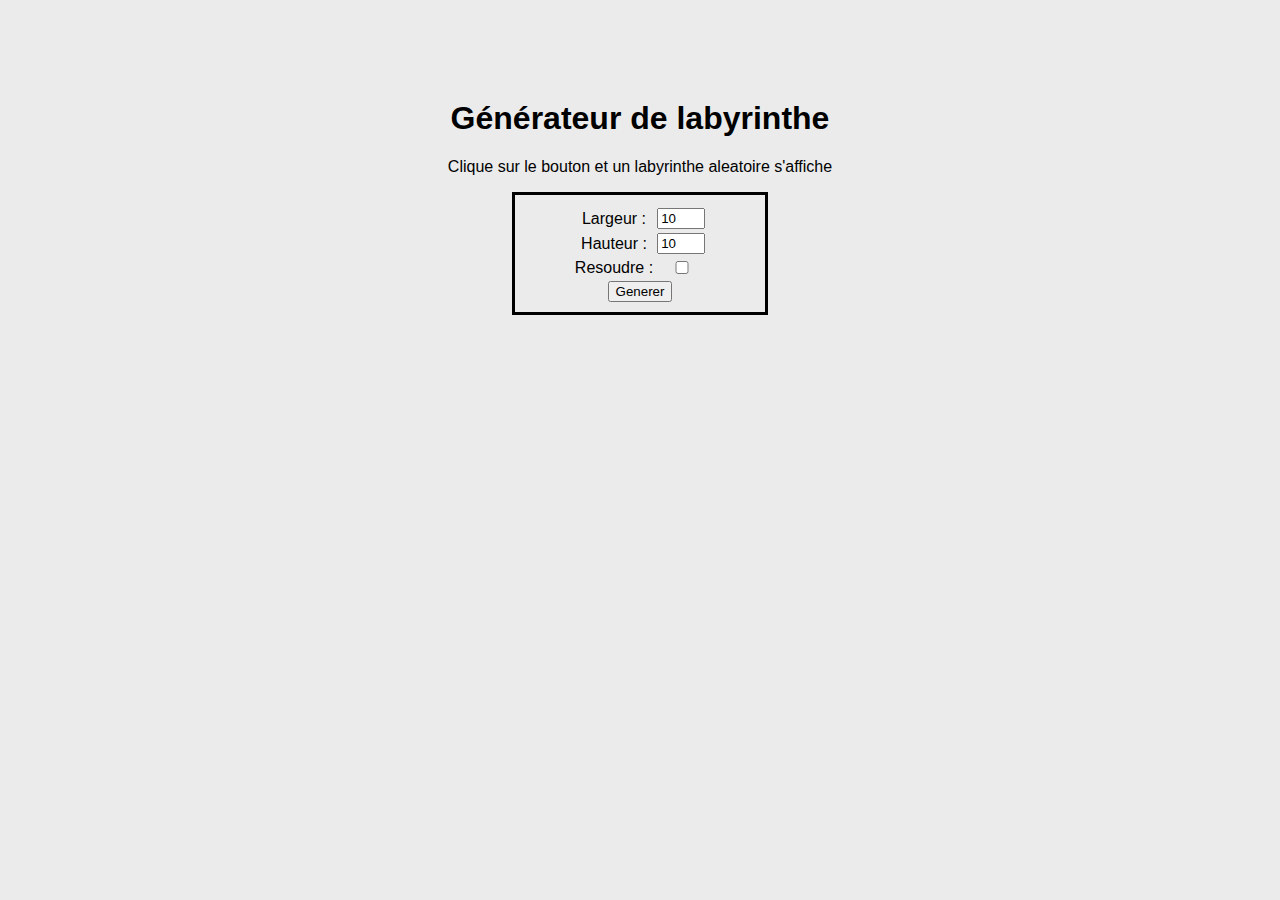
<file: index.html>
<!DOCTYPE html>
<html>
<head>
    <title>Generateur labyrinthe</title><meta charset="UTF-8" />
    <link type="text/css" rel="stylesheet" href="styles/style.css">
    <link rel="shortcut icon" type="image/png" href="./img/faviconPython.png"/>
    <link rel="stylesheet" href="https://pyscript.net/releases/2024.1.1/core.css" />
    <script type="module" src="https://pyscript.net/releases/2024.1.1/core.js"></script>
</head>
<body>
    <h1>Générateur de labyrinthe</h1>
    <p>Clique sur le bouton et un labyrinthe aleatoire s'affiche</p>
    <div id="labyrinthe">
        <div id="panneauConfig">
            <table>
                <tbody>
                    <tr>
                        <td>Largeur : </td>
                        <td><input type="text" id="labWidth" value="10" maxlength="5"/></td>
                    </tr>
                    <tr>
                        <td>Hauteur : </td>
                        <td><input type="text" id="labHeight" value="10" maxlength="5"/></td>
                    </tr>
                    <tr>
                        <td>Resoudre : </td>
                        <td><input type="checkbox" value="off" id="resoudre"/></td>
                    </tr>
                </tbody>
            </table>
            <button py-click="afficherLabWilson">Generer</button>
        </div>
        <pre id="output"></pre>
    </div>
    <script type="py" src="./scripts/main.py" config="./scripts/pyscript.json"></script>
</body>
</html>
</file>
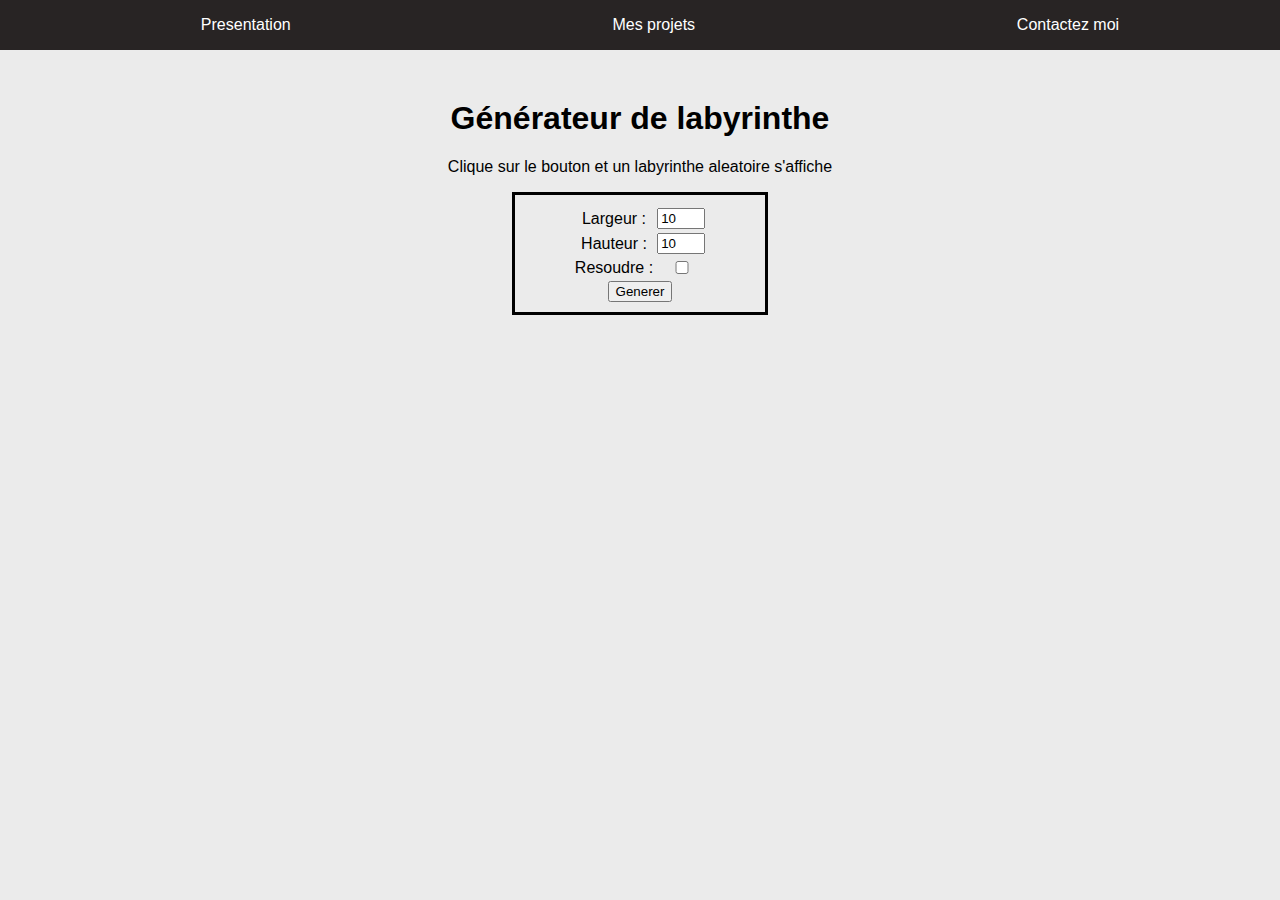
<file: labyrinthe.html>
<!DOCTYPE html>
<html>
<head>
    <title>Generateur labyrinthe</title><meta charset="UTF-8" />
    <link type="text/css" rel="stylesheet" href="styles/styleLab.css">
    <link rel="shortcut icon" type="image/png" href="./img/faviconPython.png"/>
    <link rel="stylesheet" href="https://pyscript.net/releases/2024.1.1/core.css" />
    <script type="module" src="https://pyscript.net/releases/2024.1.1/core.js"></script>
</head>
<body>
    <header class="bandeau">
        <nav>
            <ul>
                <li><a href="index.html"> Presentation</a></li>
                <li><a href="index.html">Mes projets</a></li>
                <li><a href="index.html">Contactez moi</a></li>

            </ul>
        </nav>
    </header>
    <h1>Générateur de labyrinthe</h1>
    <p>Clique sur le bouton et un labyrinthe aleatoire s'affiche</p>
    <div id="labyrinthe">
        <div id="panneauConfig">
            <table>
                <tbody>
                    <tr>
                        <td>Largeur : </td>
                        <td><input type="text" id="labWidth" value="10" maxlength="5"/></td>
                    </tr>
                    <tr>
                        <td>Hauteur : </td>
                        <td><input type="text" id="labHeight" value="10" maxlength="5"/></td>
                    </tr>
                    <tr>
                        <td>Resoudre : </td>
                        <td><input type="checkbox" value="off" id="resoudre"/></td>
                    </tr>
                </tbody>
            </table>
            <button py-click="afficherLabWilson">Generer</button>
        </div>
        <pre id="output"></pre>
    </div>
    <script type="py" src="./scripts/main.py" config="./scripts/pyscript.json"></script>
</body>
</html>
</file>
<file: styles/style.css>
body, html {
    text-align: center;
    background-color: #EBEBEB;
    margin: 0;
    padding: 0;
    font-family: 'Roboto', sans-serif;
}

/* AFFICHAGE LABYRINTHE */
h1 {
    margin-top: 100px;
}

#panneauConfig {
    border: solid;
}

#panneauConfig {
    display: flex;
    justify-content: center;
    align-items: center;
    flex-direction: column;
    padding: 10px;
    margin-left: 40%;
    margin-right: 40%;
}

input {
    width: 40px;
}
</file>
<file: styles/styleLab.css>
body, html {
    text-align: center;
    background-color: #EBEBEB;
    margin: 0;
    padding: 0;
    font-family: 'Roboto', sans-serif;
}

/* HEADER */

.bandeau {
    background-color: #282424;
    position: fixed;
    width: 100%;
    top: 0;
    left: 0;
}

nav ul {
    display: flex;
    justify-content: space-around;
    align-items: center;
    list-style: none;
}

.bandeau li a {
    text-decoration: none;
    color: white;
}

.bandeau li a:hover {
    color: #ffdc5c;
}

/* AFFICHAGE LABYRINTHE */
h1 {
    margin-top: 100px;
}

#panneauConfig {
    border: solid;
}

#panneauConfig {
    display: flex;
    justify-content: center;
    align-items: center;
    flex-direction: column;
    padding: 10px;
    margin-left: 40%;
    margin-right: 40%;
}

input {
    width: 40px;
}
</file>
